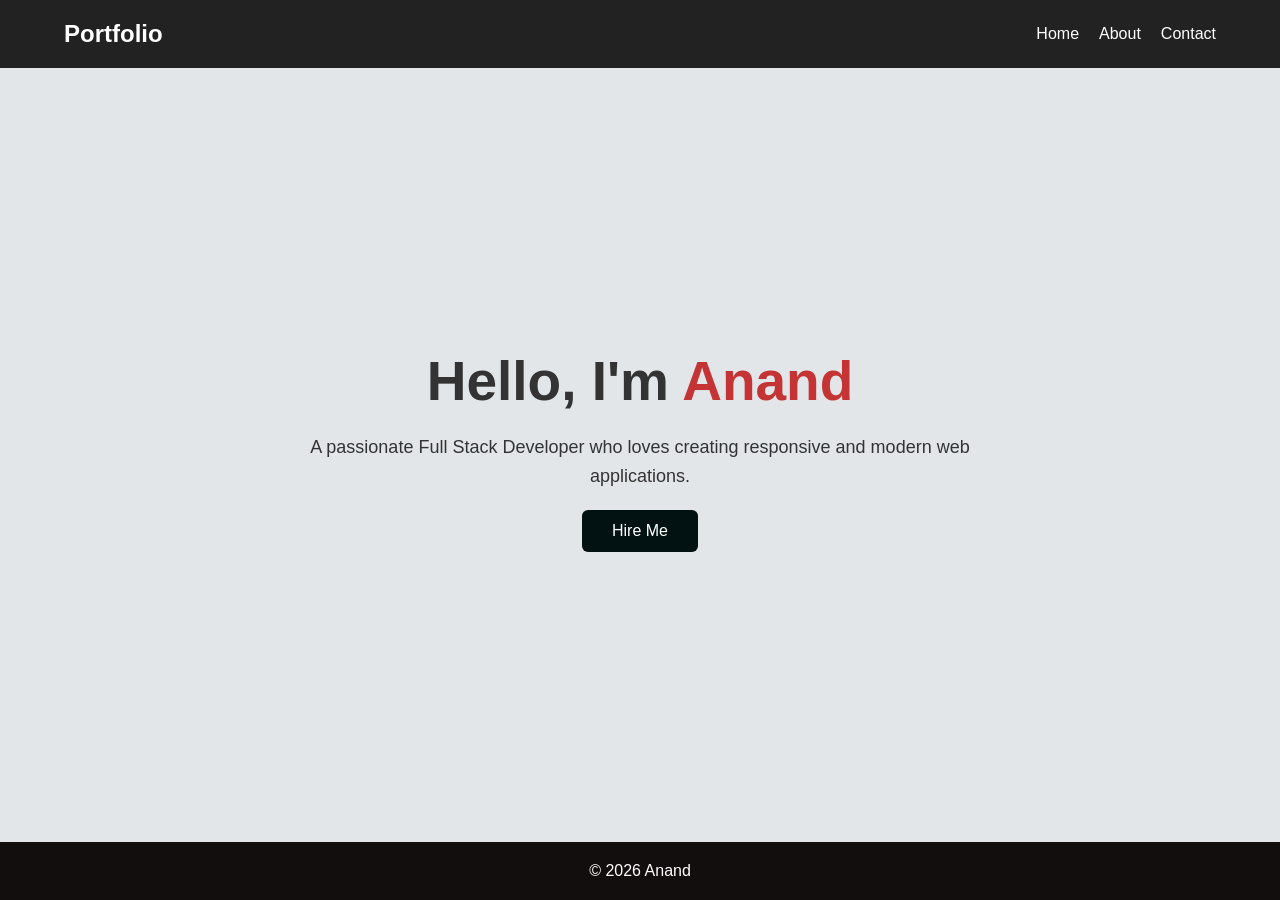
<file: index.html>
<!DOCTYPE html>
<html lang="en">
<head>
<meta charset="UTF-8">
<meta name="viewport" content="width=device-width, initial-scale=1.0">
<title>Your Name | Portfolio</title>

<link rel="stylesheet" href="style.css">

</head>
<body>

<header>

<nav>

<h2 class="logo">Portfolio</h2>

<ul>

<li><a href="index.html">Home</a></li>

<li><a href="about.html">About</a></li>

<li><a href="contact.html">Contact</a></li>

</ul>

</nav>

</header>

<section class="hero">

<div class="hero-text">

<h1>Hello, I'm  <span>Anand</span></h1>

<p>
A passionate Full Stack Developer who loves creating responsive and modern web applications.
</p>

<a href="contact.html" class="btn">Hire Me</a>

</div>

</section>

<footer>

<p>© 2026 Anand</p>

</footer>

</body>
</html>
</file>
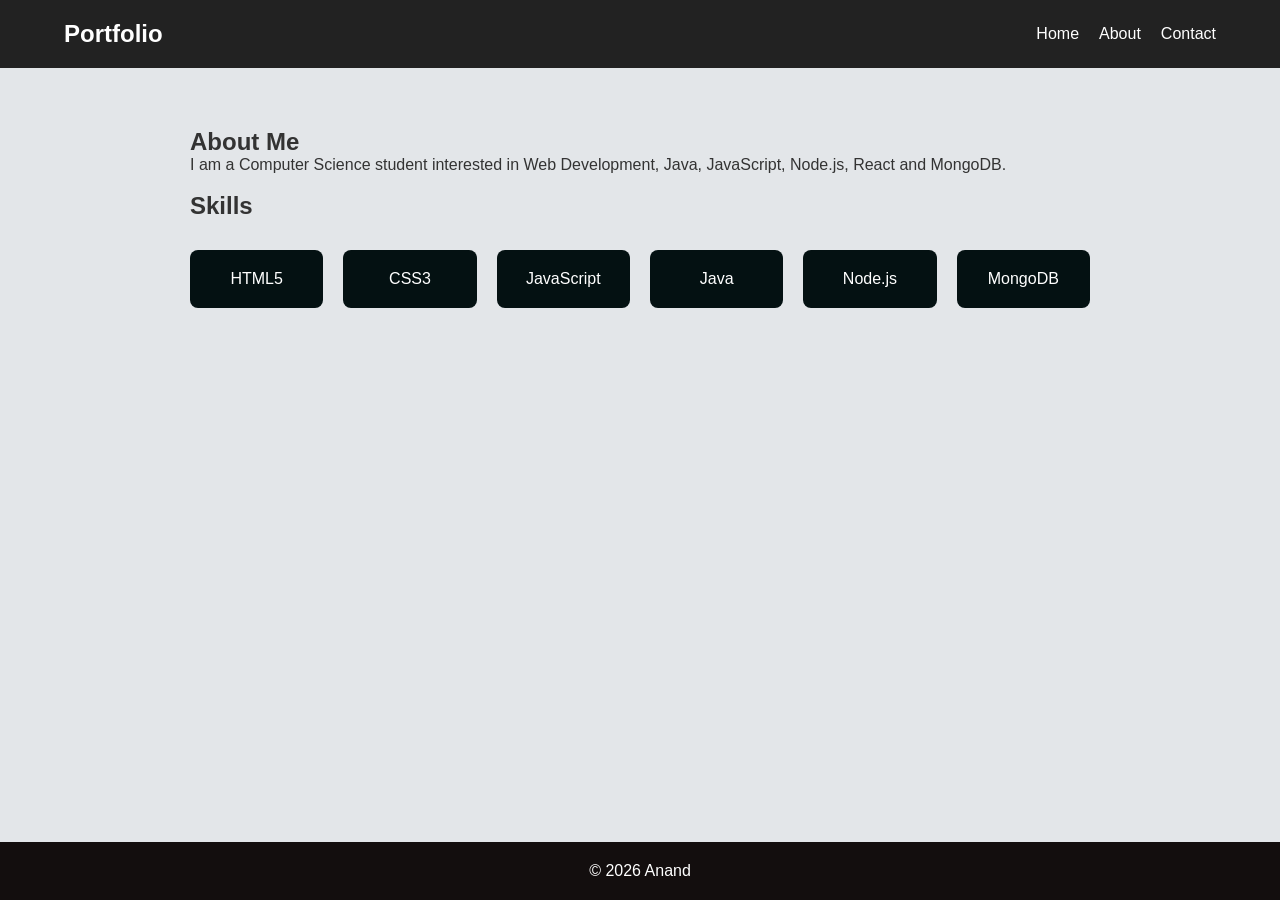
<file: about.html>
<!DOCTYPE html>
<html lang="en">
<head>

<meta charset="UTF-8">

<meta name="viewport" content="width=device-width, initial-scale=1.0">

<title>About</title>

<link rel="stylesheet" href="style.css">

</head>

<body>

<header>

<nav>

<h2 class="logo">Portfolio</h2>

<ul>

<li><a href="index.html">Home</a></li>

<li><a href="about.html">About</a></li>

<li><a href="contact.html">Contact</a></li>

</ul>

</nav>

</header>

<section class="about">

<h1>About Me</h1>

<p>

I am a Computer Science student interested in Web Development, Java, JavaScript, Node.js, React and MongoDB.

</p>
<br>

<h2>Skills</h2>

<div class="skills">

<div>HTML5</div>

<div>CSS3</div>

<div>JavaScript</div>

<div>Java</div>

<div>Node.js</div>

<div>MongoDB</div>

</div>

</section>

<footer>

<p>© 2026 Anand</p>

</footer>

</body>
</html>
</file>
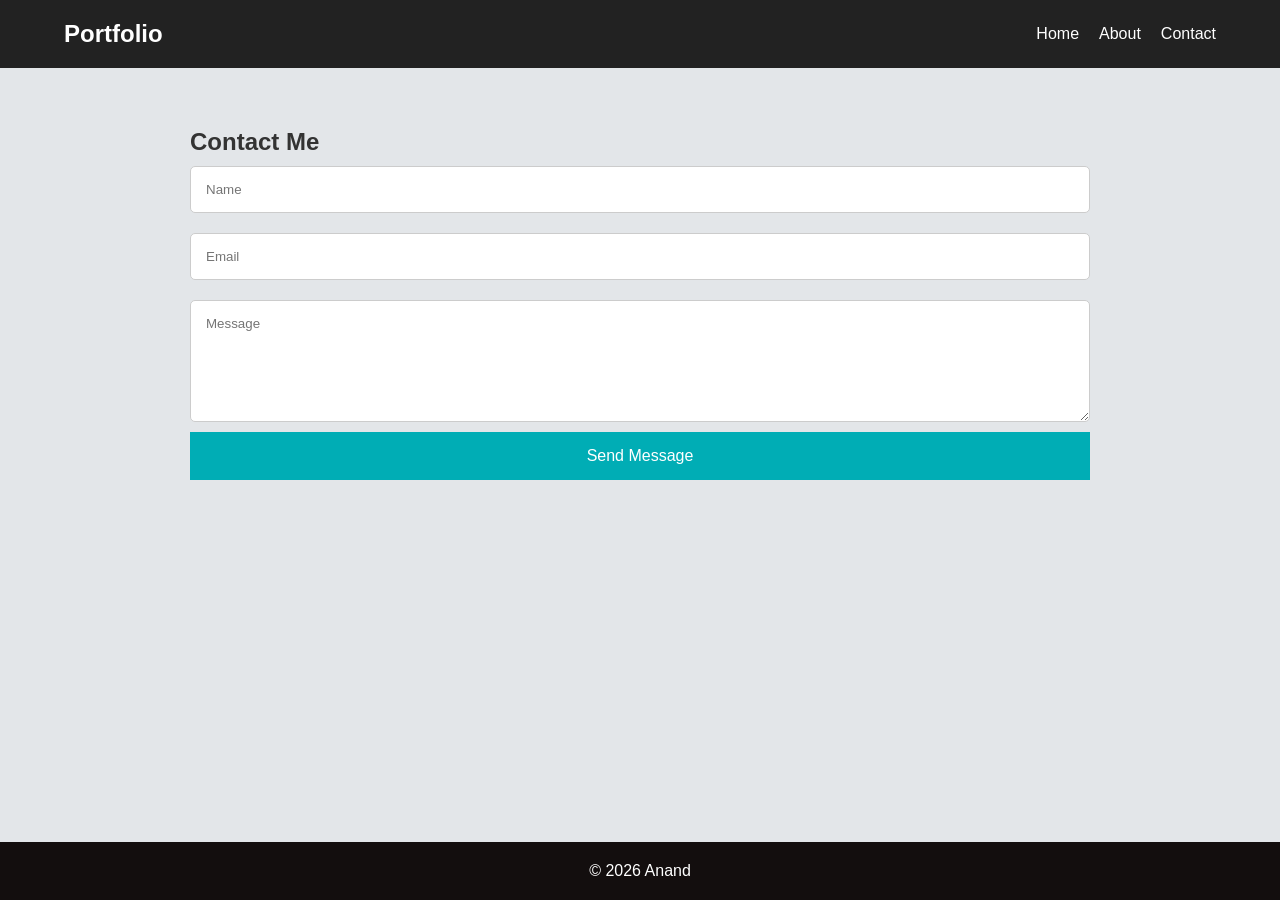
<file: contact.html>
<!DOCTYPE html>
<html lang="en">
<head>

<meta charset="UTF-8">

<meta name="viewport" content="width=device-width, initial-scale=1.0">

<title>Contact</title>

<link rel="stylesheet" href="style.css">

</head>

<body>

<header>

<nav>

<h2 class="logo">Portfolio</h2>

<ul>

<li><a href="index.html">Home</a></li>

<li><a href="about.html">About</a></li>

<li><a href="contact.html">Contact</a></li>

</ul>

</nav>

</header>

<section class="contact">

<h1>Contact Me</h1>

<form>

<input type="text" placeholder="Name" required>

<input type="email" placeholder="Email" required>

<textarea rows="6" placeholder="Message"></textarea>

<button>Send Message</button>

</form>

</section>

<footer>

<p>© 2026 Anand</p>

</footer>

</body>
</html>
</file>
<file: style.css>
*{
margin:0;
padding:0;
box-sizing:border-box;
font-family:Arial,sans-serif;
}

body{
    background: #e3e6e9;
    color: #333;
    min-height: 100vh;
    display: flex;
    flex-direction: column;
}

header{
background:#222;
padding:20px 0;
}

nav{
width:90%;
margin:auto;
display:flex;
justify-content:space-between;
align-items:center;
}

.logo{
color:white;
}

nav ul{
display:flex;
list-style:none;
}

nav ul li{
margin-left:20px;
}

nav ul li a{
text-decoration:none;
color:white;
transition:.3s;
}

nav ul li a:hover{
color:#3de9d5;
}

.hero{
height:85vh;
display:flex;
justify-content:center;
align-items:center;
text-align:center;
padding:20px;
}

.hero h1{
font-size:55px;
}

.hero span{
color:hsl(0, 58%, 49%);
}

.hero p{
margin:20px auto;
max-width:700px;
font-size:18px;
line-height:1.6;
}

.btn{
display:inline-block;
padding:12px 30px;
background:#021213;
color:white;
text-decoration:none;
border-radius:6px;
}

.about,
.contact{
width:90%;
max-width:900px;
margin:60px auto;
}

.skills{
display:grid;
grid-template-columns:repeat(auto-fit,minmax(120px,1fr));
gap:20px;
margin-top:30px;
}

.skills div{
background:#041112;
color:white;
padding:20px;
text-align:center;
border-radius:8px;
}

form{
display:flex;
flex-direction:column;
}

input,
textarea{
margin:10px 0;
padding:15px;
border:1px solid #ccc;
border-radius:5px;
}

button{
padding:15px;
background:#00adb5;
color:white;
border:none;
cursor:pointer;
font-size:16px;
}

footer{
background:#130e0e;
color:white;
text-align:center;
padding:20px;
margin-top:auto;
}

@media(max-width:768px){

nav{
flex-direction:column;
}

nav ul{
margin-top:20px;
}

.hero h1{
font-size:36px;
}

}
</file>
